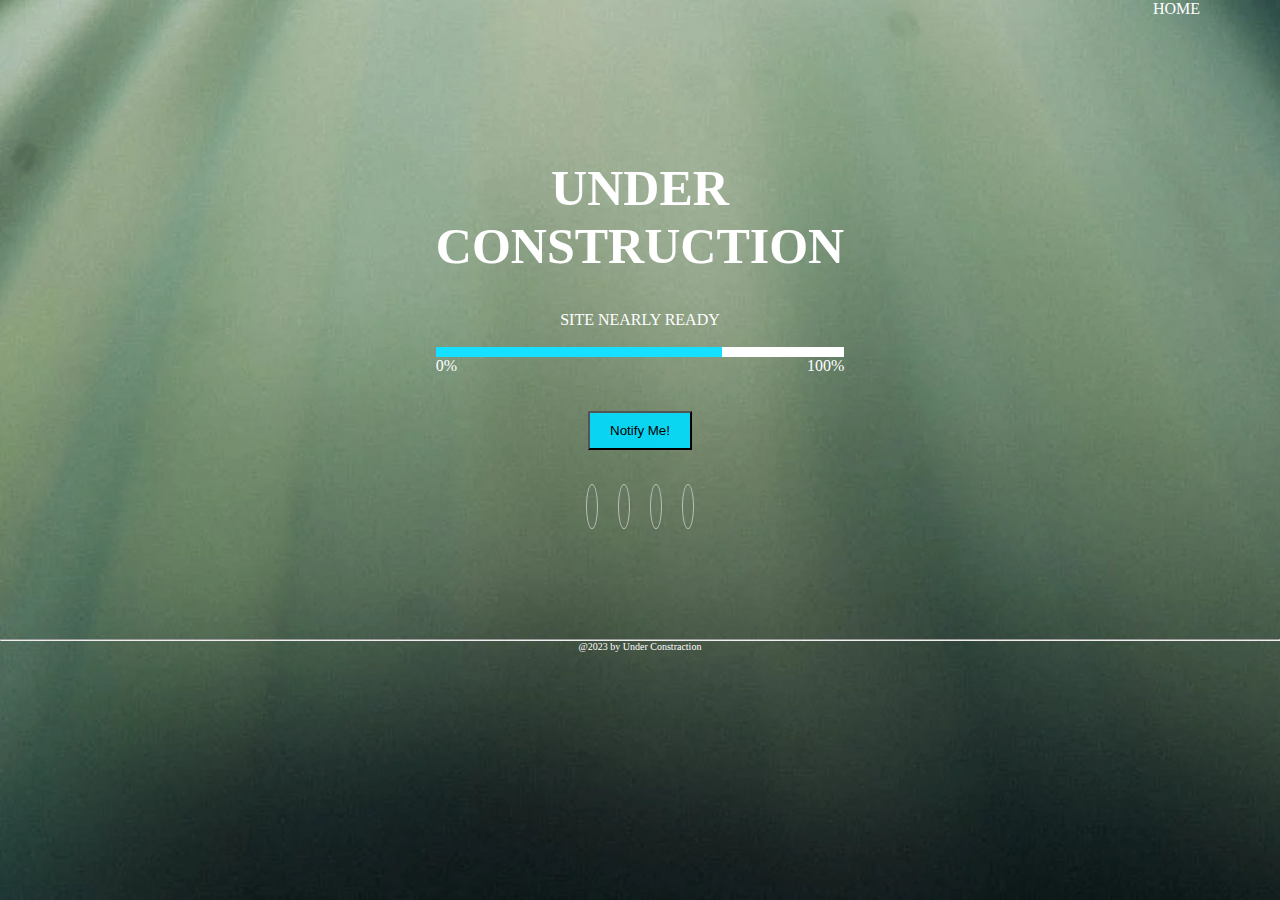
<file: index.html>
<!DOCTYPE html>
<html lang="en">

<head>
    <meta charset="UTF-8">
    <meta name="viewport" content="width=device-width, initial-scale=1.0">
    <title>Document</title>
    <link rel="stylesheet" href="./style.css">
    <link rel="stylesheet" href="https://cdnjs.cloudflare.com/ajax/libs/font-awesome/6.7.1/css/all.min.css"
        integrity="sha512-5Hs3dF2AEPkpNAR7UiOHba+lRSJNeM2ECkwxUIxC1Q/FLycGTbNapWXB4tP889k5T5Ju8fs4b1P5z/iB4nMfSQ=="
        crossorigin="anonymous" referrerpolicy="no-referrer" />
</head>

<body>
    <!-- <div class="home">  home</div> -->
<a href="#" class="home">HOME</a>
    <div class="box">
        <div class="container">
            <h1>UNDER<br>
                CONSTRUCTION</h1>
            <br><br>
            <p>SITE NEARLY READY</p>
            <br>
            <div class="progress-bar">
                <div class="progress"></div>
            </div>
            <div class="p1">
                <span class="zero">0%</span>
                <span class="zero1">100%</span>
            </div>
            <br><br>

            <button class="Notify">Notify Me!</button>
            <div class="social">
                <i class="fa-brands fa-facebook"></i>
                <i class="fa-brands fa-twitter"></i>
                <i class="fa-brands fa-linkedin"></i>
                <i class="fa-regular fa-envelope"></i>


            </div>
        </div>
    </div>
    <div class="under">
        <hr>
        @2023 by Under Constraction
    </div>


</body>

</html>
</file>
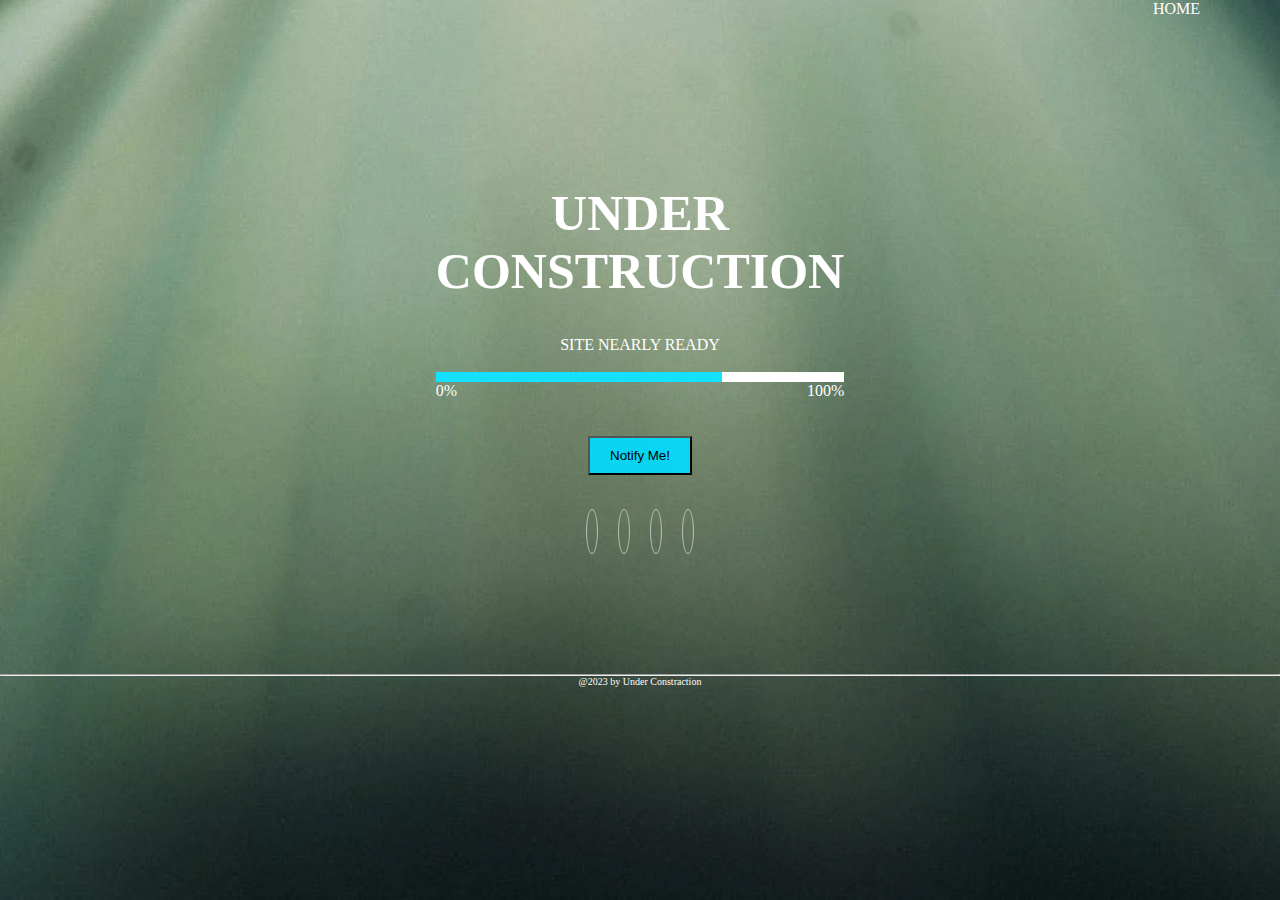
<file: index1.html>
<!DOCTYPE html>
<html lang="en">

<head>
    <meta charset="UTF-8">
    <meta name="viewport" content="width=device-width, initial-scale=1.0">
    <title>Document</title>
    <link rel="stylesheet" href="./style1.css">
    <link rel="stylesheet" href="https://cdnjs.cloudflare.com/ajax/libs/font-awesome/6.7.1/css/all.min.css"
        integrity="sha512-5Hs3dF2AEPkpNAR7UiOHba+lRSJNeM2ECkwxUIxC1Q/FLycGTbNapWXB4tP889k5T5Ju8fs4b1P5z/iB4nMfSQ=="
        crossorigin="anonymous" referrerpolicy="no-referrer" />
</head>

<body>
    <!-- <div class="home">  home</div> -->
<a href="#" class="home">HOME</a>
    <div class="box">
        <div class="container">
            <h1>UNDER<br>
                CONSTRUCTION</h1>
            <br><br>
            <p>SITE NEARLY READY</p>
            <br>
            <div class="progress-bar">
                <div class="progress"></div>
            </div>
            <div class="p1">
                <span class="zero">0%</span>
                <span class="zero1">100%</span>
            </div>
            <br><br>

            <button class="Notify">Notify Me!</button>
            <div class="social">
                <i class="fa-brands fa-facebook"></i>
                <i class="fa-brands fa-twitter"></i>
                <i class="fa-brands fa-linkedin"></i>
                <i class="fa-regular fa-envelope"></i>


            </div>
        </div>
    </div>
    <div class="under">
        <hr>
        @2023 by Under Constraction
    </div>


</body>

</html>
</file>
<file: style.css>
* {

    margin: 0;
    padding: 0;
    box-sizing: border-box;
}



.container {


    text-align: center;
    color: white;

}

h1 {
    font-size: 50px;
}

body {
    height: 100vh;
    background-size: cover;
    /* display: flex;
    justify-content: center;
    align-items: center;
    text-align: center; */
    background-repeat: no-repeat;
    overflow: hidden;
    background-image: url(./img/pexels-photo-2078266.webp);
}

button {
    color: black;
    background: rgba(0, 221, 255, 0.915);
    padding: 10px 20px;
    cursor: pointer;
}

.progress-bar {
    background: white;
    height: 10px;
}

.progress {
    background: rgba(0, 221, 255, 0.915);
    height: 100%;
    width: 70%;
}

.home {
    display: flex;
    justify-content: flex-end;
    color: white;
margin-right: 80px;
text-decoration: none;


}
.box{
   display: flex;
   margin-top: 11%;
   justify-content: center;
    align-items: center;
    text-align: center;
    
 
}

.p1{
    display: flex;
    justify-content: space-between;
}

.social{
    padding: 40px;
}

.social i {
    font-size: 30px;
    margin: 0px 10px;
border-radius: 50%;
border: 1px solid rgb(190, 190, 190);
padding: 5px;

}

.under {
text-align: center;
margin-left: 0px;
font-size: 10px;
color: white;
}

hr{
    margin-top: 75px;
}
</file>
<file: style1.css>
* {

    margin: 0;
    padding: 0;
    box-sizing: border-box;
}



.container {


    text-align: center;
    color: white;

}

h1 {
    font-size: 50px;
}

body {
    height: 100vh;
    background-size: cover;
    /* display: flex;
    justify-content: center;
    align-items: center;
    text-align: center; */
    background-repeat: no-repeat;
    overflow: hidden;
    background-image: url(./img/pexels-photo-2078266.webp);
}

button {
    color: black;
    background: rgba(0, 221, 255, 0.915);
    padding: 10px 20px;
    cursor: pointer;
}

.progress-bar {
    background: white;
    height: 10px;
}

.progress {
    background: rgba(0, 221, 255, 0.915);
    height: 100%;
    width: 70%;
}

.home {
    display: flex;
    justify-content: flex-end;
    color: white;
margin-right: 80px;
text-decoration: none;


}
.box{
   display: flex;
   margin-top: 13%;
   justify-content: center;
    align-items: center;
    text-align: center;
    
 
}

.p1{
    display: flex;
    justify-content: space-between;
}

.social{
    padding: 40px;
}

.social i {
    font-size: 30px;
    margin: 0px 10px;
border-radius: 50%;
border: 1px solid rgb(190, 190, 190);
padding: 5px;

}

.under {
text-align: center;
margin-left: 0px;
font-size: 10px;
color: white;
}

hr{
    margin-top: 85px;
}
</file>
